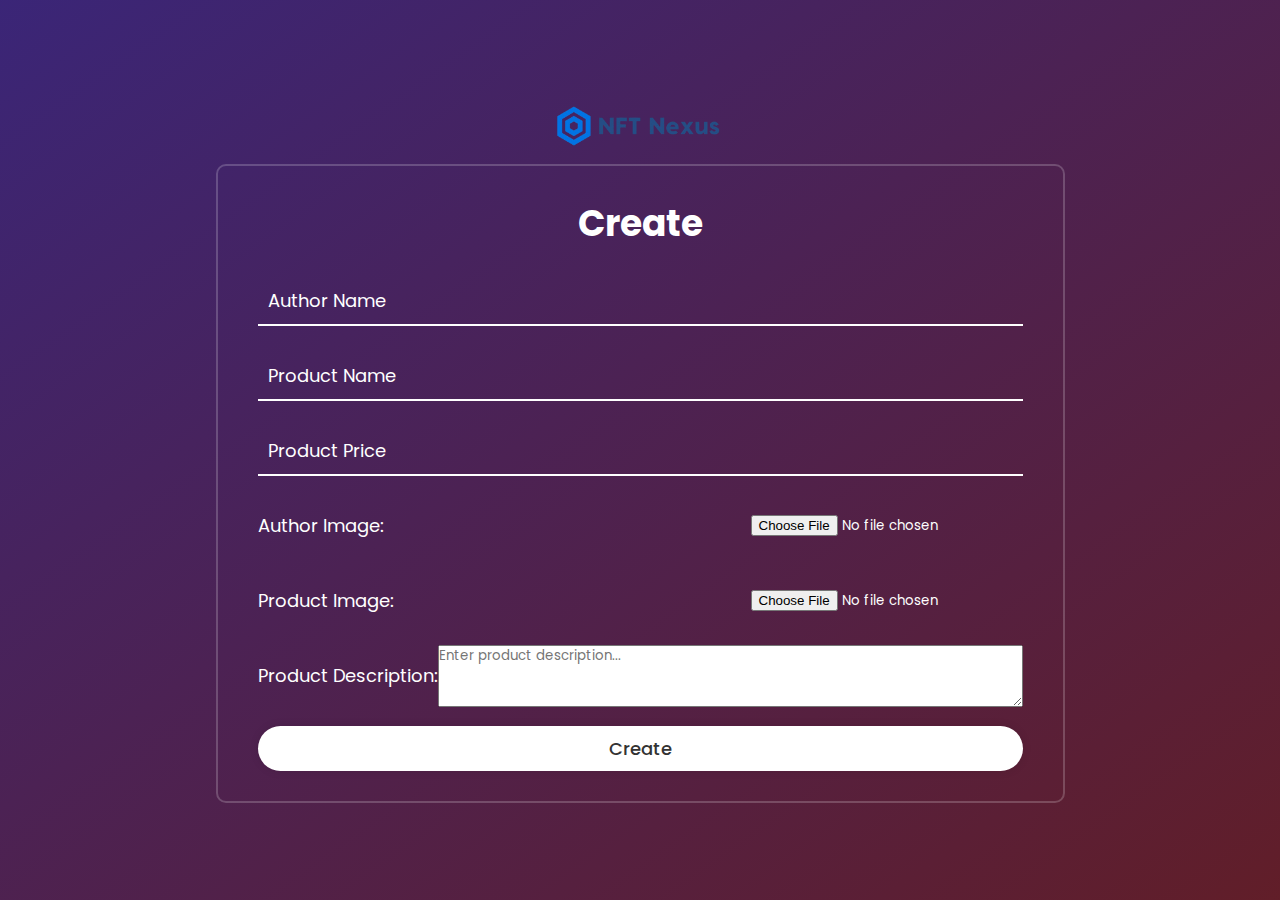
<file: create.html>
<!DOCTYPE html>
<html lang="en">

<head>
    <meta charset="UTF-8">
    <meta name="viewport" content="width=device-width, initial-scale=1.0">
    <title>Login Page</title>
    <link href='https://unpkg.com/boxicons@2.1.4/css/boxicons.min.css' rel='stylesheet'>
    <link rel="stylesheet" href="create.css">

    <script src="create.js"></script>

</head>

<body>
    <header>

        <a href="../mainpage.html">
            <img src="../Metalink/assets/images/page-logo.png" alt="NFT Nexus" class="page-logo">
        </a>
    </header>
    <div class="wrapper">
        <h1>Create</h1>
        <form id="cardform">
            <div class="input-box">
                <input type="text" id="authorName" name="authorName" class="input" placeholder="Author Name" required>
            </div>
            <div class="input-box">
                <input type="text" id="productName" name="productName" class="input" placeholder="Product Name"
                    required>
            </div>
            <div class="input-box">
                <input type="text" id="productPrice" name="productPrice" class="input" placeholder="Product Price"
                    required>
            </div>
            <div class="input-box input-file">
                <label for="authorImageFile" class="input-label">Author Image:</label>
                <input type="file" id="authorImageFile" name="authorImageFile" accept="image/*" required>
            </div>
            <div class="input-box input-file">
                <label for="productImageFile" class="input-label">Product Image:</label>
                <input type="file" id="productImageFile" name="productImageFile" accept="image/*" required>
            </div>
            <div class="input-box description">
                <label for="productDescription">Product Description:</label>
                <textarea id="productDescription" name="productDescription" rows="3" cols="50"
                    placeholder="Enter product description..." required></textarea>
            </div>

            <button type="submit" class="btn" id="submit">Create</button>

        </form>
    </div>
</body>

</html>
</file>
<file: create.css>
@import url('https://fonts.googleapis.com/css2?family=Poppins:wght@0,100;0,200;0,300;0,400;0,500;0,600;0,700;0,800;0,900;1,100;1,200;1,300;1,400;1,500;1,600;1,700;1,800;1,900&display=swap');

* {
    margin: 0;
    padding: 0;
    box-sizing: border-box;
    font-family: 'Poppins', sans-serif;
}
html, body {
    margin: 0; 
    padding: 0; 
    
    width: 100%; 
}

body {
    display: flex;
    justify-content: center;
    align-items: center;
    min-height: 100vh;
    background-image: linear-gradient(to top left, hsla(0, 72%, 51%, 0.4) 0%, hsla(262, 83%, 58%, 0.4));
    background-repeat: no-repeat;
    background-color: hsla(222, 47%, 11%, 1);
    flex-direction: column;
}

a {
    text-decoration: none;
}

.page-logo {
    width: 200px;
    top: 0;
}

.wrapper {
    /* width: 420px; */
    color: #fff;
    background: transparent;
    border: 2px solid rgba(255, 255, 255, 0.2);
    /* backdrop-filter: blur(10px); */
    border-radius: 10px;
    padding: 30px 40px;
    
}

@media (max-width: 585px) {
    .wrapper {
        width: 100%;
        padding: 30px 20px;
    }
}



.wrapper h1 {
    text-align: center;
    font-size: 36px;
}

.wrapper .input-box {
    width: 100%;
    height: 50px;
    margin: 25px 0;
    position: relative;
}

.input {
    width: 100%;
    height: 100%;
    background: transparent;
    border: none;
    border-bottom: 2px solid #fff;
    outline: none;
    color: #fff;
    font-size: 18px;
}

input::placeholder {
    position: absolute;
    top: 50%;
    left: 10px;
    font-size: 18px;
    color: #fff;
    transform: translateY(-50%);
    transition: all 0.3s ease;
   
}

input:focus::placeholder {
    top: -5px;
    font-size: 12px;
    color: #fff;
}

input:not(:placeholder-shown)::placeholder {
    top: -5px;
    font-size: 12px;
    color: #fff;
}

.input-file{
    display: flex;
    justify-content: space-between;
    align-items: center;
}
.input-label{
    font-size: 18px;
    flex: 0 0 150px;
}

.description text-area{
    margin-bottom: 10px;
    background: transparent;
}

.description label{
    font-size: 18px;
}

.wrapper .btn {
    width: 100%;
    height: 45px;
    background: #fff;
    border: none;
    outline: none;
    border-radius: 40px;
    font-size: 18px;
    font-weight: 500;
    cursor: pointer;
    box-shadow: 0 0 10px 0 rgba(0, 0, 0, 0.1);
    color: #333;

}

.btn:hover {
    background: #f2f2f2;
}

.description{
    display: flex;
    justify-content: space-between;
    align-items: center;
}
</file>
